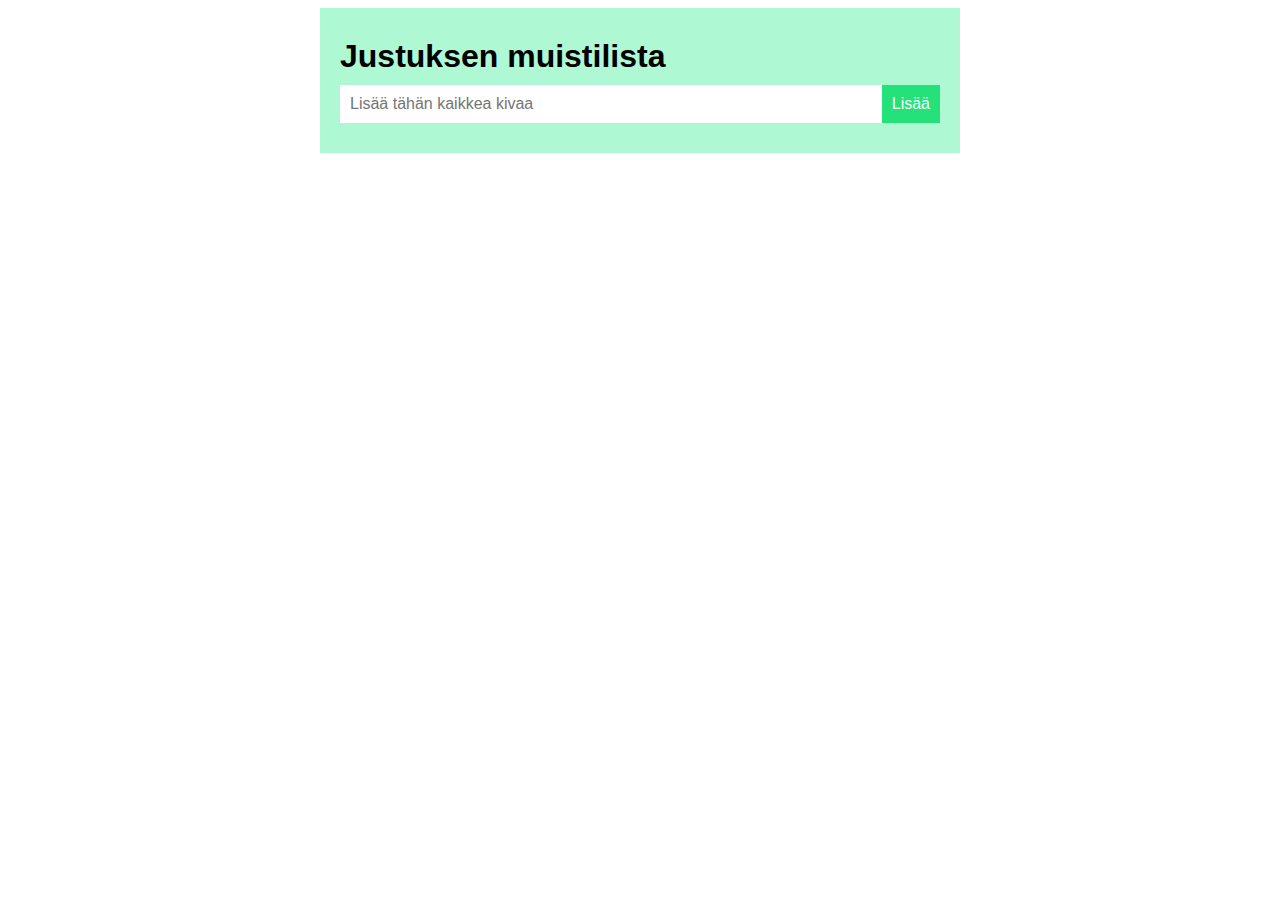
<file: todo.html>
<!DOCTYPE html>
<html>
  <head>
    <meta charset="UTF-8">
    <meta http-equiv="X-UA-Compatible" content="IE=edge">
    <meta name="viewport" content="width=device-width, initial-scale=1.0">
    <title>
      Justuksen muistilista
    </title>
    <link href="todo.css" rel="stylesheet">
    <script defer src="todo.js"></script>
  </head>
  <body>
    <div id="todo-wrap">
      <h1>Justuksen muistilista</h1>

      <!-- Lisää uusi -->
      <form id="todo-add">
        <input type="text" id="todo-item" placeholder="Lisää tähän kaikkea kivaa" required/>
        <input type="submit" id="todo-save" value="Lisää"/>
      </form>

      <!-- Lista/listaitemit -->
      <div id="todo-list"></div>

      <!-- Template/Nappi -->
      <template id="todo-template">
      <div class="todo-row">
        <input type="button" class="todo-del" value="Poista"/>
        <div class="todo-item"></div>
        <input type="button" class="todo-done" value="Tehty"/>
      </div>
      </template>
    </div>
  </body>
</html>
</file>
<file: todo.css>
#todo-wrap, 
#todo-wrap * {
  font-family: arial, sans-serif;

}
#todo-wrap input, 
.todo-item {
  border: 0;
  padding: 10px;
  font-size: 16px;
  margin-bottom: 10px;
}

#todo-wrap {
  background: #aff8d4;
  max-width: 600px;
  margin: 0 auto;
  padding: 20px;
}


#todo-wrap h1 { margin: 10px 0; }


#todo-add, 
.todo-row {
  display: flex;
  align-items: center;
}
#todo-item, .todo-item {
  flex-grow: 1;
  background: #fff;
}
.todo-item.todo-ok { background: #566161; }
#todo-save, 
.todo-del, 
.todo-done {
  color: rgb(255, 255, 255);
  cursor: pointer;
}
.todo-del { background: #000000; }
#todo-save, .todo-done { background: #24e279; }
</file>
